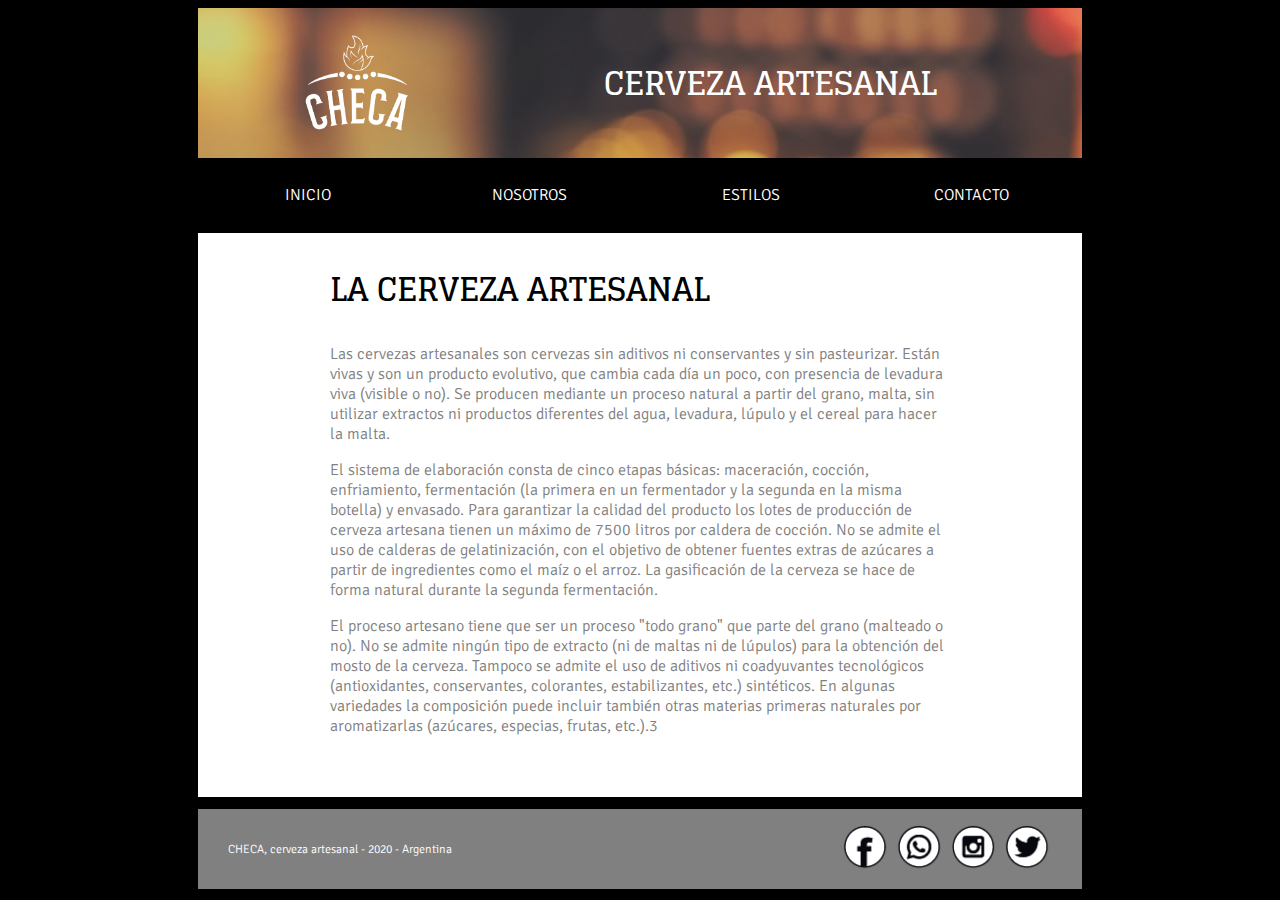
<file: index.html>
<!DOCTYPE html>
<html lang="es">

<head>
    <meta charset="UTF-8">
    <meta name="viewport" content="width=device-width, initial-scale=1.0">
    <title>Mi sitio</title>
    <link href="estilos.css" rel="stylesheet" type="text/css">
    <link rel="preconnect" href="https://fonts.gstatic.com">
    <link href="https://fonts.googleapis.com/css2?family=Glegoo:wght@700&family=Signika:wght@300;400&display=swap"
        rel="stylesheet">

</head>

<body>

    <header>
        <img src="img/t-shirt-01.png" alt="logo">
        <h1>CERVEZA ARTESANAL</h1>
    </header>

    <nav>
        <ul>
            <a href="index.html" target="self">
                <li>INICIO</li>
            </a>
            <a href="nosotros.html" target="self">
                <li>NOSOTROS</li>
            </a>
            <a href="estilos.html" target="self">
                <li>ESTILOS</li>
                </a>
            <li>CONTACTO</li>
        </ul>
    </nav>

    <section class="flexconteiner">
        <article class="encabezado">
            <h2>LA CERVEZA ARTESANAL </h2>
            <p>Las cervezas artesanales son cervezas sin aditivos ni conservantes y sin pasteurizar. Están vivas y son
                un producto evolutivo, que cambia cada día un poco, con presencia de levadura viva (visible o no). Se
                producen mediante un proceso natural a partir del grano, malta, sin utilizar extractos ni productos
                diferentes del agua, levadura, lúpulo y el cereal para hacer la malta. </p>
                
                <p>
                
                El sistema de elaboración consta de cinco etapas básicas: maceración, cocción, enfriamiento,
                fermentación (la primera en un fermentador y la segunda en la misma botella) y envasado. Para garantizar
                la calidad del producto los lotes de producción de cerveza artesana tienen un máximo de 7500 litros por
                caldera de cocción. No se admite el uso de calderas de gelatinización, con el objetivo de obtener
                fuentes extras de azúcares a partir de ingredientes como el maíz o el arroz. La gasificación de la
                cerveza se hace de forma natural durante la segunda fermentación. </p>
                
                <p> 
                
                El proceso artesano tiene que ser un proceso "todo grano" que parte del grano (malteado o no). No se
                admite ningún tipo de extracto (ni de maltas ni de lúpulos) para la obtención del mosto de la cerveza.
                Tampoco se admite el uso de aditivos ni coadyuvantes tecnológicos (antioxidantes, conservantes,
                colorantes, estabilizantes, etc.) sintéticos. En algunas variedades la composición puede incluir también
                otras materias primeras naturales por aromatizarlas (azúcares, especias, frutas, etc.).3​
            </p>
        </article>
    </section>

        <footer>
            <p>CHECA, cerveza artesanal - 2020 - Argentina</p>

            <div class="imgfooter">
                <img src="img/f-01.png" alt="Facebooc">
                <img src="img/w02.png" alt="Whatssapp">
                <img src="img/i-04.png" alt="Instragram">
                <img src="img/t-03.png" alt="Twitter">
            </div>
        </footer>

</body>

</html>
</file>
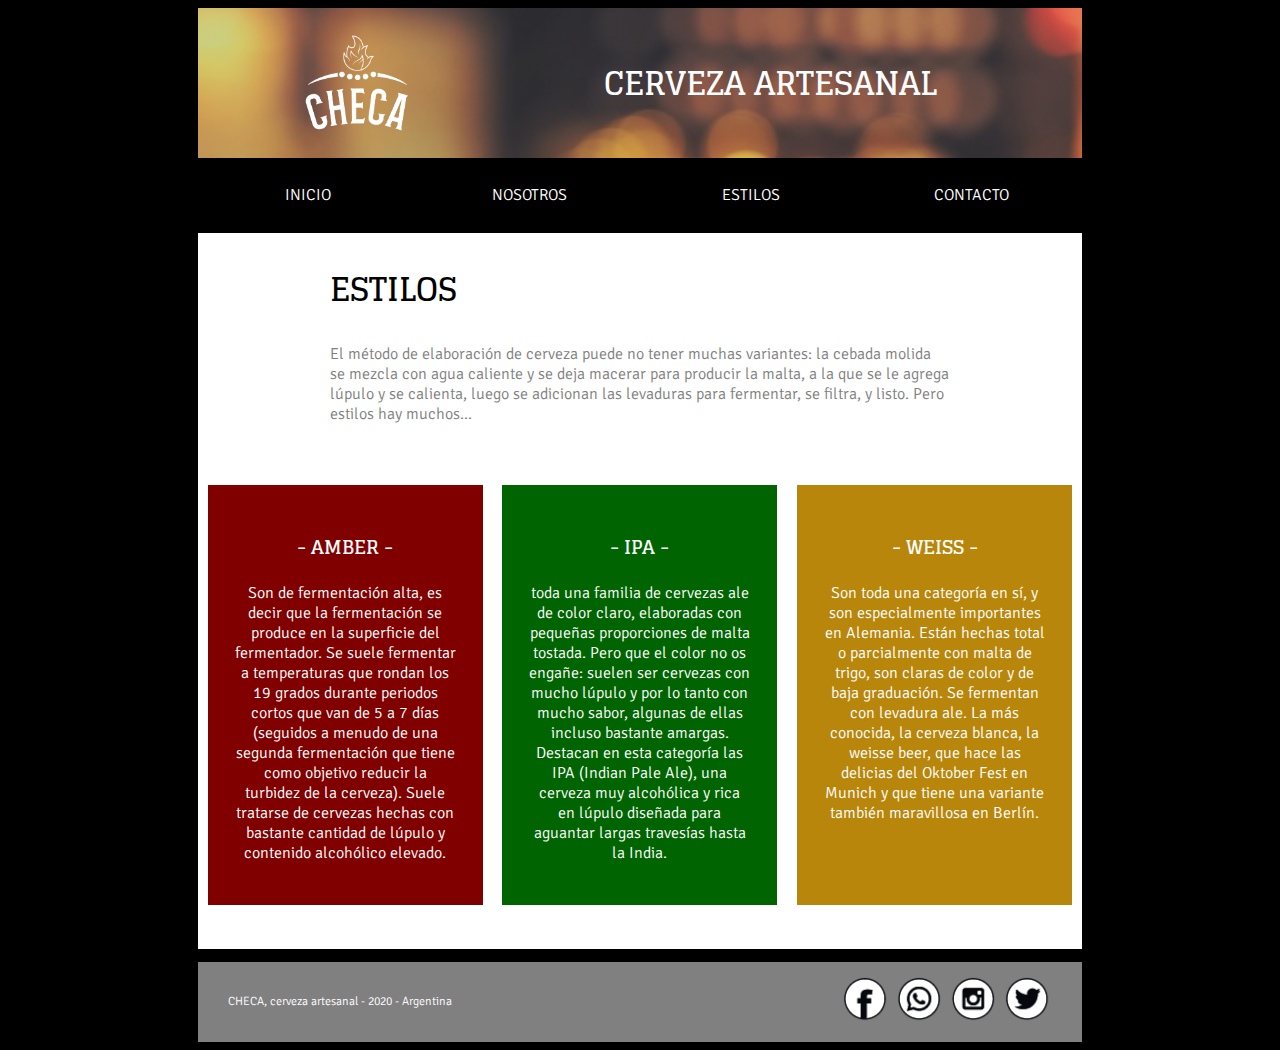
<file: estilos.html>
<!DOCTYPE html>
<html lang="es">

<head>
    <meta charset="UTF-8">
    <meta name="viewport" content="width=device-width, initial-scale=1.0">
    <title>Mi sitio</title>
    <link href="estilos.css" rel="stylesheet" type="text/css">
    <link rel="preconnect" href="https://fonts.gstatic.com">
    <link href="https://fonts.googleapis.com/css2?family=Glegoo:wght@700&family=Signika:wght@300;400&display=swap"
        rel="stylesheet">

</head>

<body>

    <header>
        <img src="img/t-shirt-01.png" alt="logo">
        <h1>CERVEZA ARTESANAL</h1>
    </header>

    <nav>
        <ul>
            <a href="index.html" target="self">
                <li>INICIO</li>
            </a>
            <a href="nosotros.html" target="self">
                <li>NOSOTROS</li>
            </a>
            <a href="estilos.html" target="self">
                <li>ESTILOS</li>
            </a>
            <li>CONTACTO</li>
        </ul>
    </nav>

    <section class="flexconteiner">
        <article class="encabezado">
            <h2>ESTILOS</h2>
            <p>El método de elaboración de cerveza puede no tener muchas variantes: la cebada molida se mezcla con agua
                caliente y se deja macerar para producir la malta, a la que se le agrega lúpulo y se calienta, luego se
                adicionan las levaduras para fermentar, se filtra, y listo. Pero estilos hay muchos...
            </p>
        </article>

        <article class="amber">
            <h3>- AMBER -</h3>
            <p>Son de fermentación alta, es decir que la fermentación se produce en la superficie del fermentador. Se
                suele fermentar a temperaturas que rondan los 19 grados durante periodos cortos que van de 5 a 7 días
                (seguidos a menudo de una segunda fermentación que tiene como objetivo reducir la turbidez de la
                cerveza). Suele tratarse de cervezas hechas con bastante cantidad de lúpulo y contenido alcohólico
                elevado. </p>

        </article>
        <article class="ipa">
            <h3>- IPA -</h3>
            <p>toda una familia de cervezas ale de color claro, elaboradas con pequeñas proporciones de malta tostada.
                Pero que el color no os engañe: suelen ser cervezas con mucho lúpulo y por lo tanto con mucho sabor,
                algunas de ellas incluso bastante amargas. Destacan en esta categoría las IPA (Indian Pale Ale), una
                cerveza muy alcohólica y rica en lúpulo diseñada para aguantar largas travesías hasta la India. </p>
        </article>
        <article class="weiss">
            <h3>- WEISS -</h3>
            <p>Son toda una categoría en sí, y son especialmente importantes en Alemania. Están hechas total o
                parcialmente con malta de trigo, son claras de color y de baja graduación. Se fermentan con levadura
                ale. La más conocida, la cerveza blanca, la weisse beer, que hace las delicias del Oktober Fest en
                Munich y que tiene una variante también maravillosa en Berlín.</p>

        </article>

    </section>

    <footer>
        <p>CHECA, cerveza artesanal - 2020 - Argentina</p>

        <div class="imgfooter">
            <img src="img/f-01.png" alt="Facebooc">
            <img src="img/w02.png" alt="Whatssapp">
            <img src="img/i-04.png" alt="Instragram">
            <img src="img/t-03.png" alt="Twitter">
        </div>
    </footer>

</body>

</html>
</file>
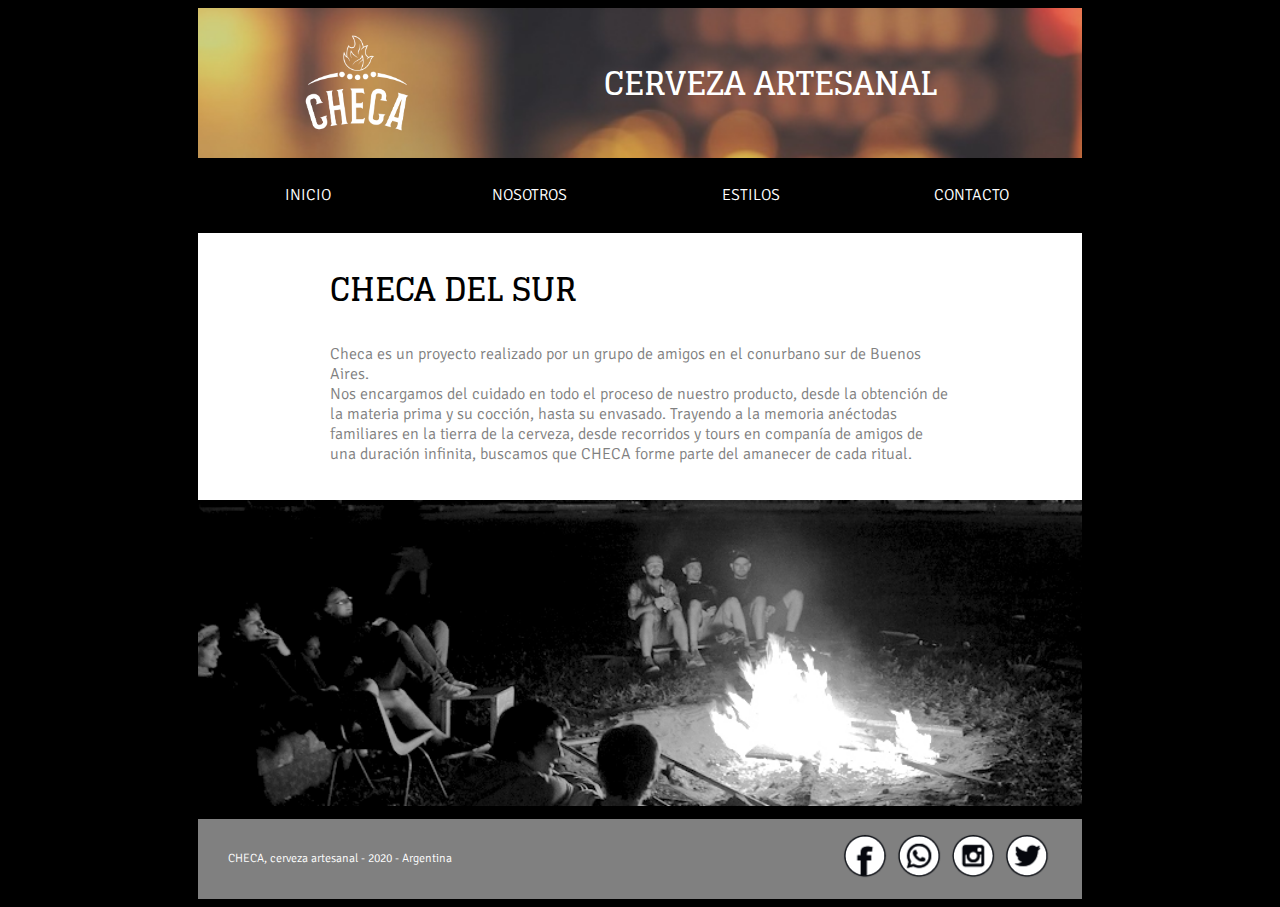
<file: nosotros.html>
<!DOCTYPE html>
<html lang="es">

<head>
    <meta charset="UTF-8">
    <meta name="viewport" content="width=device-width, initial-scale=1.0">
    <title>Mi sitio</title>
    <link rel="preconnect" href="https://fonts.gstatic.com">
    <link href="https://fonts.googleapis.com/css2?family=Glegoo:wght@700&family=Signika:wght@300;400&display=swap"
        rel="stylesheet">
         <link href="estilos.css" rel="stylesheet" type="text/css">

</head>

<body>

    <header>
        <img src="img/t-shirt-01.png" alt="logo">
        <h1>CERVEZA ARTESANAL</h1>
    </header>

    <nav>
        <ul>
            <a href="index.html" target="self"> <li> INICIO </li> </a> 
            <a href="nosotros.html" target="self">
                <li>NOSOTROS</li>
            </a> 
            <a href="estilos.html" target="self">
                <li>ESTILOS</li>
                </a>
                <a><li>CONTACTO</li></a>
    </ul>
    </nav>

    <section class="flexconteiner">
        
        
           
                <div class="encabezado">
            <h2>CHECA DEL SUR</h2>
            <p>Checa es un proyecto realizado por un grupo de amigos en el conurbano sur de Buenos Aires. <br>
                Nos encargamos del cuidado en todo el proceso de nuestro producto, desde la obtención de la materia prima
                y su cocción, hasta su envasado.
                Trayendo a la memoria anéctodas familiares en la tierra de la cerveza, desde recorridos y tours
                en companía de amigos de una duración infinita, buscamos que CHECA forme parte
                del amanecer de cada ritual. 
            </p>

            <br>
            

                </div>
            

            <div class="checa">
                <img src="img/fogon_2.jpg" alt="cerveza" class="checa">
            </div>


    </section>

    
  

    <footer>
        <p>CHECA, cerveza artesanal - 2020 - Argentina</p>

        <div class="imgfooter">
            <img src="img/f-01.png" alt="Facebooc">
            <img src="img/w02.png" alt="Whatssapp">
            <img src="img/i-04.png" alt="Instragram">
            <img src="img/t-03.png" alt="Twitter">
        </div>
    </footer>
</body>

</html>
</file>
<file: estilos.css>
* {box-sizing: border-box;}

body {

    background-color: black;
    font-family: 'Signika', sans-serif;
    font-weight: lighter;
    color: grey;

}

p {
    font-size: 16 px;
    color: grey;
}

header {
    width: 70%;
    height: 150px;
    margin: 0% auto;
    display: flex; 
    align-items: center;
    background-image: url(img/imagen-fondo.jpg);
    background-size: 100%;
    background-repeat: no-repeat;
}

header img {
    width: auto;
    height: 100px;
    margin-left: 10%;
    
}

h1 {
    
    font-family: 'Glegoo', serif;
    color: white;
    margin-left: 20%;

}

nav {
    width: 70%;
    height: 50px;
    text-align: center;
    margin: 0 auto;
    margin-top: 1%;
    display: flex;
    flex-direction: row;
    justify-content: space-between;
    background-color: black;

}

ul {
    width: 100%;
    padding: 0px;
    list-style-type: none;
   
}

li {
    float: left;
    width: 25%;
    font-size: 1em;
    line-height: 1em;
    color: white;

    
}

section {
    width: 70%;
    background-color:white;
    margin: 0% auto;
}

h2 {
    font-family: 'Glegoo', serif;
    font-size: 2em;
    color: black
}
h3 {
    font-family: 'Glegoo', serif;
}

article {
    width: 275px;
    height: auto;
    margin-bottom: 5%;
}

.encabezado {
    width: 70%;
    height: auto;
    background-color: white;
    margin-left: 5px;
    margin-right: 5px;
}

.margen {
    padding: 1%;
}


.flex {
    display: flex;
    justify-content: center;
    align-items: center;
}

.flexconteiner {
    display: flex;
    flex-wrap: wrap;
    justify-content: space-around;
    margin-top: 1%;
}

.amber {
    background-color: maroon;
    color: white;
    text-align: center;
    padding: 3%;
}
.amber p { color: white;}

.ipa { 
    background-color: darkgreen;
    color: white;
    text-align: center;
    padding: 3%;
}
.ipa p { color: white;}


.weiss {
    background-color: darkgoldenrod;
    color: white;
    text-align: center;
    padding: 3%;
}
.weiss p { color: white;}



.checa { 
    width: 100%;
    float: left;
}

footer { 
    width: 70%;
    height: 80px;
    background-color: grey;
    margin: 0% auto;
    margin-top: 1%;
    display: flex;
    align-items: center;
    justify-content: space-between;
    
    
}

footer p {
    font-size: 12px;
    color: white;
    
    margin-left: 30px;
    
}

footer img {
    width: 50px;
    height: 50px;   
}

.imgfooter { 
    margin-right: 30px;
}


@media screen and (max-width:600px) {
    h1 {
        font-size: 1em;
    }

    header, nav, section { 
        width: 100%;
    }

    footer {
        width: 100%;
        height: auto;
        display: block;
        padding-top: 0.5%;
        padding-bottom: 1%;
    }
.imgfooter { display: flex;
            justify-content: center;
            margin: 0px;}

            footer p {
                text-align: center;
            }

            article{ 
                width: 100%;
            }
}


@media screen and (max-width:400px) {
    header {
        display: block;
    }
        h1 {
            margin-left: 0;
            text-align: center;
        }

    header img {
        display: block;
        margin: auto;
    }
}
</file>
